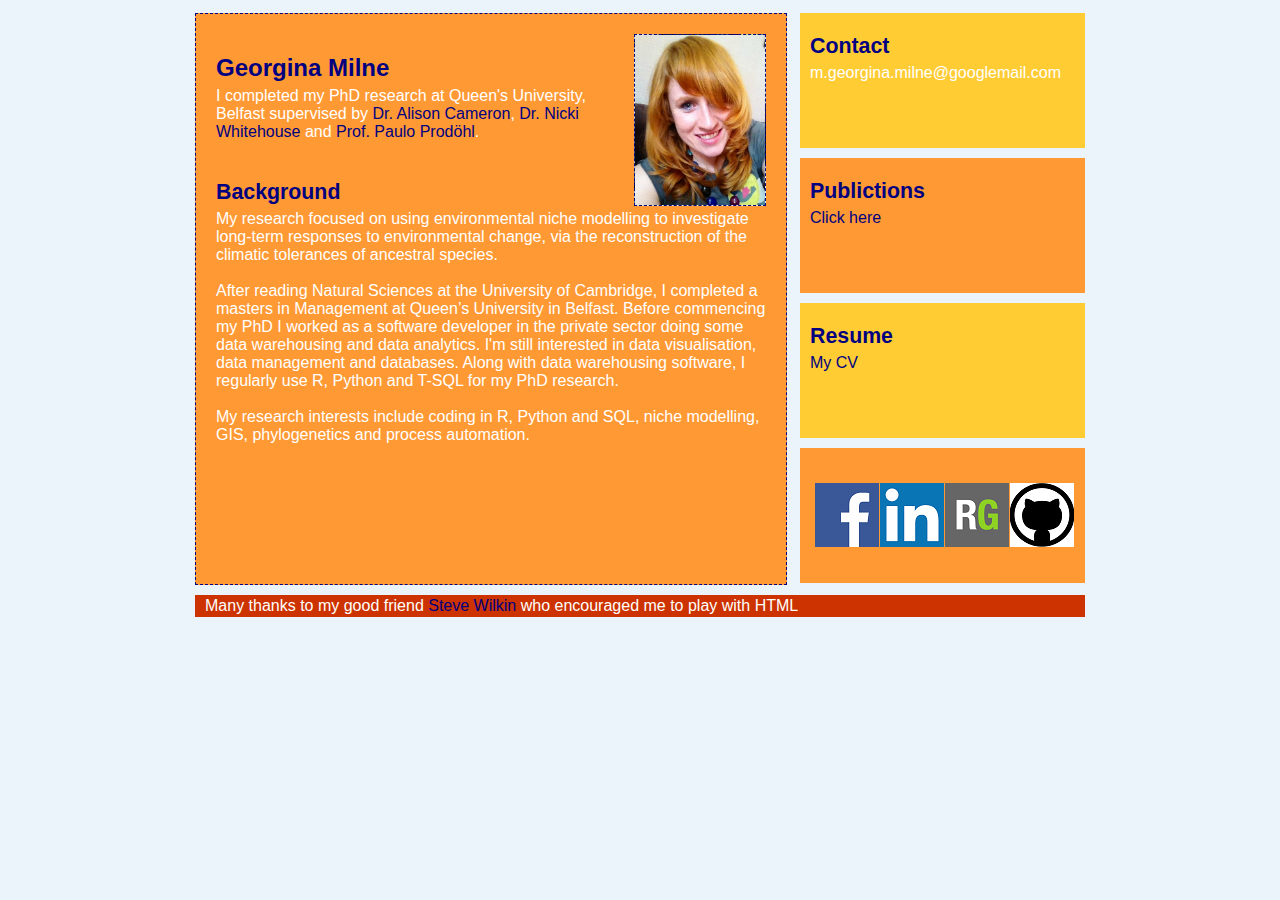
<file: index.html>
<!DOCTYPE html>
<html>
    <head>
    <meta charset="utf-8">

		<link href="GMStyle.css" rel="stylesheet">  
    <title>Georgina Milne</title>
		<meta name="author" value="Georgina Milne 2016">
		<meta name="keywords" content="Georgina Milne, PhD, Queen's University, Data Visualisation, Ecological Niche Modelling, Ecology, Phylogenetics, Belfast, R, GIS, Maxent SQL">
		<meta name="description" content="Georgina Milne's personal webpage">
    </head>
    	<body>
  
	      <div id="main-container">
				
            <div class="tile mediumorange">
						    <div id="face"></div>
                <h2><a href="http://georginamilne.com" target="_blank">Georgina Milne</a></h2>
								I completed my PhD research at Queen's University, Belfast supervised by <a href="http://www.qub.ac.uk/schools/SchoolofBiologicalSciences/People/DrACameron/" target="_blank">Dr. Alison Cameron</a>, <a href="https://www.plymouth.ac.uk/staff/nicola-whitehouse" target="_blank">Dr. Nicki Whitehouse</a> and <a href="http://www.qub.ac.uk/schools/SchoolofBiologicalSciences/People/ProfessorPAProdohl/" target="_blank">Prof. Paulo Prodöhl</a>.
							
								<br><br>
								<h3>Background</h3>
								My research focused on using environmental niche modelling to investigate long-term responses to environmental change, via the reconstruction of the climatic tolerances of ancestral species.  
								<br><br>After reading Natural Sciences at the University of Cambridge, I completed a masters in Management at Queen’s University in Belfast.  
								Before commencing my PhD I worked as a software developer in the private sector doing some data warehousing and data analytics. I'm still interested in data visualisation, data management and databases.  Along with data warehousing software, I regularly use R, Python and T-SQL for my PhD research.
								<br><br> My research interests include coding in R, Python and SQL, niche modelling, GIS, phylogenetics and process automation.  
							  
            </div>
						
            <div class="tile-half lightorange">
            <h3>Contact</h3>
						 m.georgina.milne@googlemail.com
						 <br><br>
            </div>
						
            <div class="tile-half mediumorange">
                <h3>Publictions</h3>
		<a href="http://georginamilne.com/publications" target="_blank">Click here</a>			
            </div>
						
						<div class="tile-half lightorange">
						        <h3>Resume</h3>
							<a href="http://georginamilne.com/Resume_GeorginaMilne.docx" target="_blank">My CV</a>
				 		</div>	
							 
            <div class="tile-halflogos mediumorange">   
								 
            				<div id="facebook">
              					<a href='https://www.facebook.com/georginamilneresearch' title="Add me on Facebook"><img src="facebook.png"></a>

					</div>	
					<div id="linkedin">
              					<a href='https://www.linkedin.com/pub/georgina-milne/26/177/691' title="Add me on LinkedIn"><img src="linkedin.png"></a>
           				</div>	
           				<div id="researchgate">
              					<a href='http://www.researchgate.net/profile/Georgina_Milne' title="Add me on ResearchGate"><img src="resergt.png"></a>
            				</div>
            				<div id="github">
              					<a href='https://github.com/g-m-metrical' title="Add me on Github"><img src="github.png"></a>
            				</div>
		 </div>	
									 
						<div class="tile-thin darkorange">   
								Many thanks to my good friend <a href="http://stevenwilkin.com/" target="_blank">Steve Wilkin</a> who encouraged me to play with HTML
            </div>
			
        </div>
				
    </body>
</html>
</file>
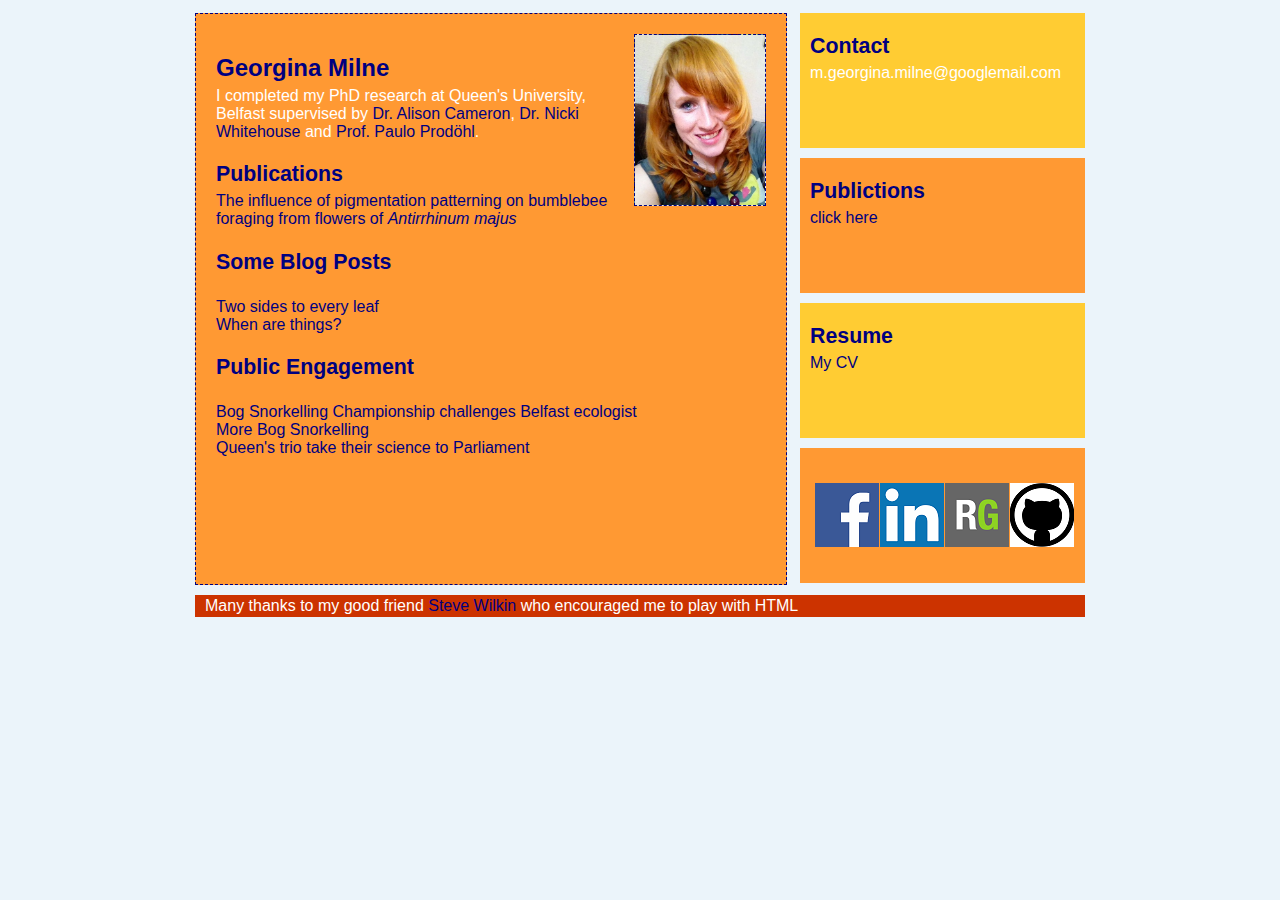
<file: publications.html>
<!DOCTYPE html>
<html>
    <head>
    <meta charset="utf-8">

		<link href="GMStyle.css" rel="stylesheet">  
    <title>Georgina Milne</title>
		<meta name="author" value="Georgina Milne">
			<meta name="keywords" content="Georgina Milne, PhD, Queen's University, Data Visualisation, Ecological Niche Modelling, Ecology, Phylogenetics, Belfast, R, GIS, Maxent SQL">
		<meta name="description" content="Georgina Milne's personal webpage">
    </head>
    	<body>
  
	      <div id="main-container">
				
            <div class="tile mediumorange">
						    <div id="face"></div>
                <h2><a href="http://georginamilne.com" target="_blank">Georgina Milne</a></h2>
								I completed my PhD research at Queen's University, Belfast supervised by <a href="http://www.qub.ac.uk/schools/SchoolofBiologicalSciences/People/DrACameron/" target="_blank">Dr. Alison Cameron</a>, <a href="https://www.plymouth.ac.uk/staff/nicola-whitehouse" target="_blank">Dr. Nicki Whitehouse</a> and <a href="http://www.qub.ac.uk/schools/SchoolofBiologicalSciences/People/ProfessorPAProdohl/" target="_blank">Prof. Paulo Prodöhl</a>.
								<h3>Publications</h3>
  								<a href="http://link.springer.com/article/10.1007%2Fs00114-013-1020-y" target="_blank">The influence of pigmentation patterning on bumblebee foraging from flowers of <i>Antirrhinum majus</i></a>
							  	<h3>Some Blog Posts</h3>
            							<br><a href="http://blogs.qub.ac.uk/qubio/2015/07/08/two-sides-to-every-leaf-2/" target="_blank">Two sides to every leaf</i></a>
							  	<br><a href="http://blogs.qub.ac.uk/qubio/2015/04/24/when-are-things/" target="_blank">When are things?</i></a>
            							<h3>Public Engagement</h3>
            							<br><a href="http://www.belfasttelegraph.co.uk/opinion/debateni/press-feed/bog-snorkelling-championship-challenges-belfast-ecologist-29380039.html" target="_blank">Bog Snorkelling Championship challenges Belfast ecologist</i></a>
            							<br><a href="http://www.portadowntimes.co.uk/news/features/peatlands-park-to-host-bog-snorkelling-championships-1-5240538" target="_blank">More Bog Snorkelling</i></a>
            							<br><a href="http://www.qub.ac.uk/schools/SchoolofBiologicalSciences/NewsandEvents/Title,440400,en.html" target="_blank">Queen's trio take their science to Parliament</i></a>
           
            </div>
						
            <div class="tile-half lightorange">
            <h3>Contact</h3>
						 m.georgina.milne@googlemail.com
						 <br><br>
            </div>
						
            <div class="tile-half mediumorange">
                <h3>Publictions</h3>
		<a href="http://georginamilne.com/publications" target="_blank">click here</a>			
            </div>
						
						<div class="tile-half lightorange">
						        <h3>Resume</h3>
							<a href="http://georginamilne.com/Resume_GeorginaMilne.docx" target="_blank">My CV</a>
				 		</div>	
							 
            <div class="tile-halflogos mediumorange">   
								 
            				<div id="facebook">
              					<a href='https://www.facebook.com/georginamilneresearch' title="Add me on Facebook"><img src="facebook.png"></a>

					</div>	
					<div id="linkedin">
              					<a href='https://www.linkedin.com/pub/georgina-milne/26/177/691' title="Add me on LinkedIn"><img src="linkedin.png"></a>
           				</div>	
           				<div id="researchgate">
              					<a href='http://www.researchgate.net/profile/Georgina_Milne' title="Add me on ResearchGate"><img src="resergt.png"></a>
            				</div>
            				<div id="github">
              					<a href='https://github.com/g-m-metrical' title="Add me on Github"><img src="github.png"></a>
            				</div>
		 </div>	
									 
						<div class="tile-thin darkorange">   
								Many thanks to my good friend <a href="http://stevenwilkin.com/" target="_blank">Steve Wilkin</a> who encouraged me to play with HTML
            </div>
			
        </div>
				
    </body>
</html>
</file>
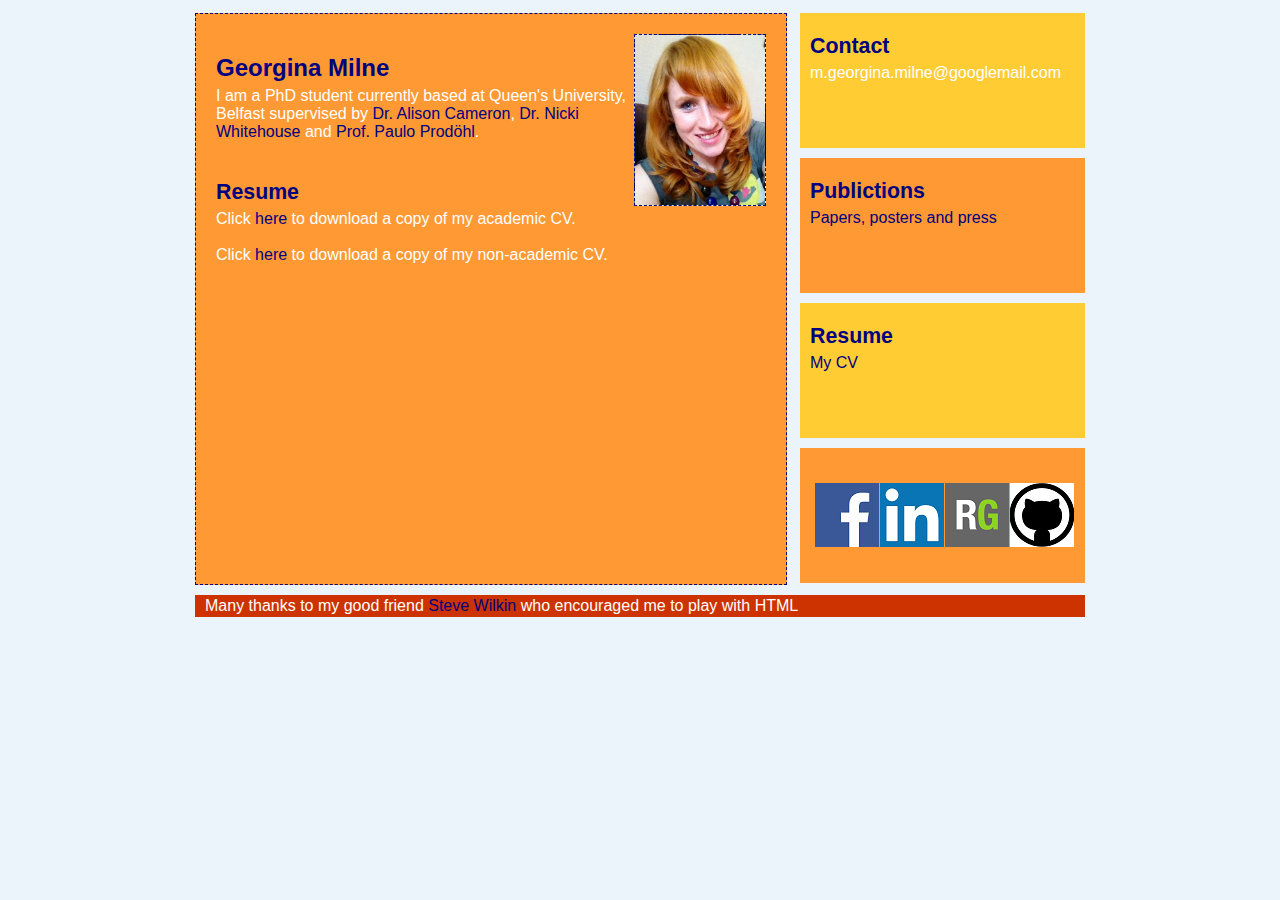
<file: resume.html>
<!DOCTYPE html>
<html>
    <head>
    <meta charset="utf-8">

		<link href="GMStyle.css" rel="stylesheet">  
    <title>Georgina Milne</title>
		<meta name="author" value="Georgina Milne">
		<meta name="keywords" content="Georgina Milne, PhD, Queen's University, Data Visualisation, Ecological Niche Modelling, Ecology, Phylogenetics, Belfast, R, GIS, Maxent SQL">
		<meta name="description" content="Georgina Milne's personal webpage">
    </head>
    	<body>
  
	      <div id="main-container">
				
            <div class="tile mediumorange">
						    <div id="face"></div>
                <h2><a href="http://georginamilne.com" target="_blank">Georgina Milne</a></h2>
								I am a PhD student currently based at Queen's University, Belfast supervised by <a href="http://www.qub.ac.uk/schools/SchoolofBiologicalSciences/People/DrACameron/" target="_blank">Dr. Alison Cameron</a>, <a href="https://www.plymouth.ac.uk/staff/nicola-whitehouse" target="_blank">Dr. Nicki Whitehouse</a> and <a href="http://www.qub.ac.uk/schools/SchoolofBiologicalSciences/People/ProfessorPAProdohl/" target="_blank">Prof. Paulo Prodöhl</a>.
								<br><br>
								<h3>Resume</h3>
  								Click <a href="http://georginamilne.com/Resume_GeorginaMilne_Academic.docx" target="_blank">here</a> to download a copy of my academic CV.<br><br>
										Click <a href="http://georginamilne.com/Resume_GeorginaMilne.docx" target="_blank">here</a> to download a copy of my non-academic CV.  </div>
            <div class="tile-half lightorange">
            <h3>Contact</h3>
						 m.georgina.milne@googlemail.com
						 <br><br>
            </div>
						
            <div class="tile-half mediumorange">
                <h3>Publictions</h3>
		<a href="http://georginamilne.com/publications" target="_blank">Papers, posters and press</a>			
            </div>
						
						<div class="tile-half lightorange">
						        <h3>Resume</h3>
							<a href="http://georginamilne.com/resume" target="_blank">My CV</a>
				 		</div>	
							 
        <div class="tile-halflogos mediumorange">   
								 
            				<div id="facebook">
              					<a href='https://www.facebook.com/georginamilneresearch' title="Add me on Facebook"><img src="facebook.png"></a>

					</div>	
					<div id="linkedin">
              					<a href='https://www.linkedin.com/pub/georgina-milne/26/177/691' title="Add me on LinkedIn"><img src="linkedin.png"></a>
           				</div>	
           				<div id="researchgate">
              					<a href='http://www.researchgate.net/profile/Georgina_Milne' title="Add me on ResearchGate"><img src="resergt.png"></a>
            				</div>
            				<div id="github">
              					<a href='https://github.com/g-m-metrical' title="Add me on Github"><img src="github.png"></a>
            				</div>
		 </div>	
									 
						<div class="tile-thin darkorange">   
								Many thanks to my good friend <a href="http://stevenwilkin.com/" target="_blank">Steve Wilkin</a> who encouraged me to play with HTML
            </div>
			
        </div>
				
    </body>
</html>
</file>
<file: GMStyle.css>
/*page*/
body {
    background-color:#EBF4FA;
		font-family: Arial;
    font-weight: normal;
    color:#FFFFFF;
}

h2 {
    font-size: 18pt;
		margin-bottom: 5px;
    color:#000080;
}
h3 {
    font-size: 16pt;
		margin-bottom: 5px;
    color:#000080;
}
a:link {color:#000080;}   
a:visited {color:#000080;} 
a:hover {color:#808080;}  
a:active {color:#808080;}  
a:link {text-decoration:none;}

/*tiles and colours*/
#main-container {
    max-width: 900px;	
    min-width: 900px;
    margin: 0 auto;

}
.tile {
    width: 550px;
    height: 530px;
    margin: 5px;
    padding: 20px;
    float: left;
		border-style:dashed dashed dashed dashed;
    border-width:1px;
		border-color:#000080;
}
.tile-halflogos {
    width: 275px;
    height: 135px;
    margin: 5px;
    padding-top: 0px;
		padding-left: 10px;
    float: right;    
}
.tile-half {
    width: 275px;
    height: 135px;
    margin: 5px;
    padding-top: 0px;
		padding-left: 10px;
    float: right;    
}
.tile-thin {
  width: 880px;
  height: 20px;
	margin: 5px;
	padding-top: 2px;
	padding-left: 10px;
	float: left;
}

.lightorange {
    background-color:#ffcc33;
}

.mediumorange {
    background-color:#ff9933;
}

.darkorange {
    background-color:#cc3300;
}

/*extras */
#face { 
background-image: url(face.jpg); 
background-size:130px 170px;
width: 130px; 
height: 170px;
float: right;
top:-10px;
right:-5px;
border-style:dashed dashed dashed dashed;
border-width:1px;
border-color:#000080;
}

#facebook {
	  list-style:none;
		width: 50px;	
		height: 50px;
    margin-top: 35px;
		margin-left: 5px;
		margin-right: 15px;
		float:left;
}
#linkedin {
	  list-style:none;
		width: 50px;	
		height: 50px;
    margin-top: 35px;
    margin-right: 15px;
		float:left;
}
#researchgate {
	  list-style:none;
		width: 50px;	
		height: 50px;
    margin-top: 35px;
		margin-right: 15px;
		float:left;
}
#github {
	  list-style:none;
		width: 50px;	
		height: 50px;
    margin-top: 35px;
    margin-right: 10px;
		float:left;
}
</file>
